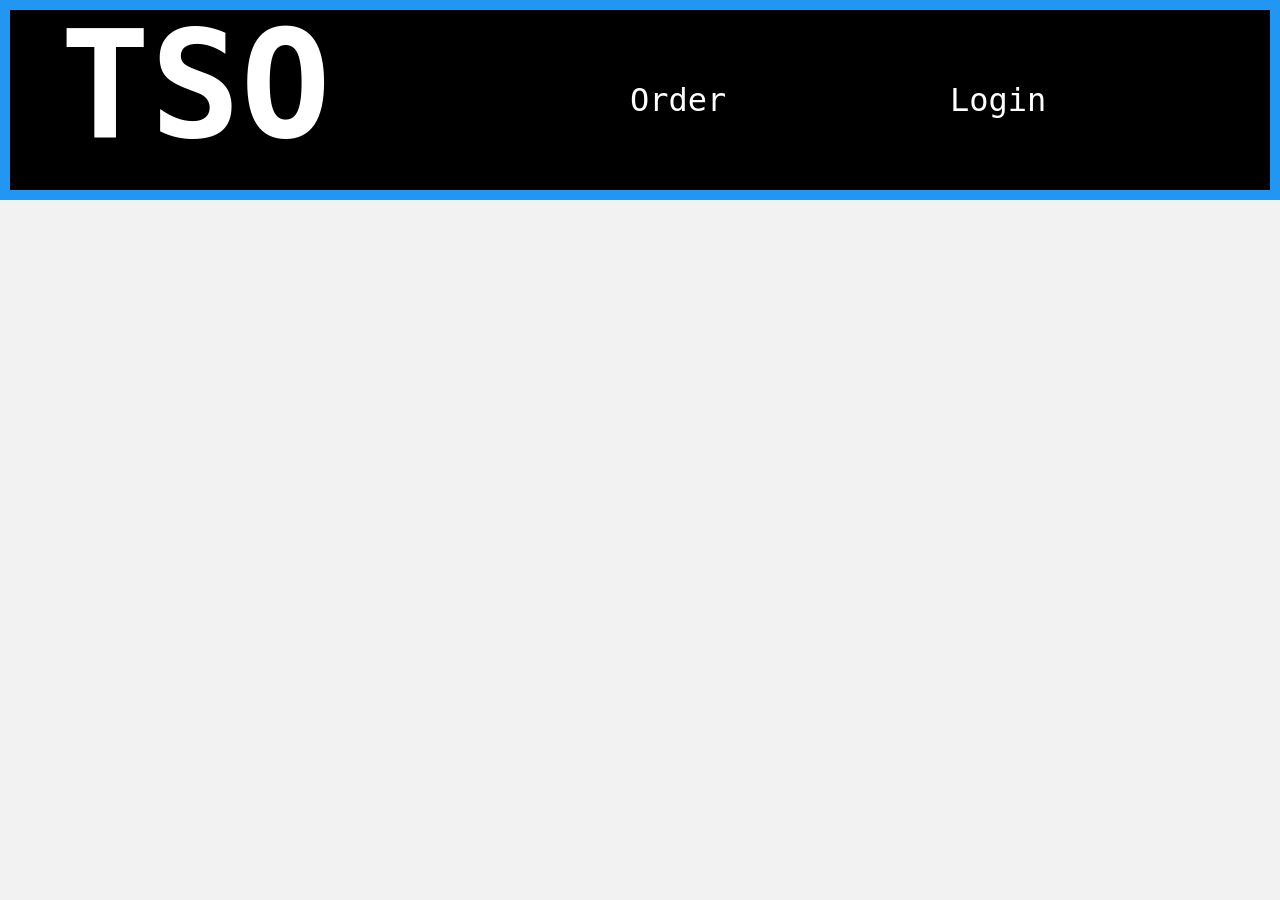
<file: public/index.html>
<!DOCTYPE html>
<html lang="en">
<head>
  <meta charset="UTF-8">
  <title>tuff online store</title>
  <link rel="stylesheet" href="style.css">
</head>

<body>

<div id="top">
  <div class="clickable" id="topText" onClick="window.location.href='https://www.google.com/search?q=whats+iparon+hebrew'">TSO</div>
  <div class="clickable" id="gitredirectButton" onClick="window.location.href='./order.html'">Order</div>
  <div class="clickable" id="aboutButton" onClick="window.location.href='./login.html'">Login</div>
</div>
<script src="script.js"></script>
</body>
</html>
</file>
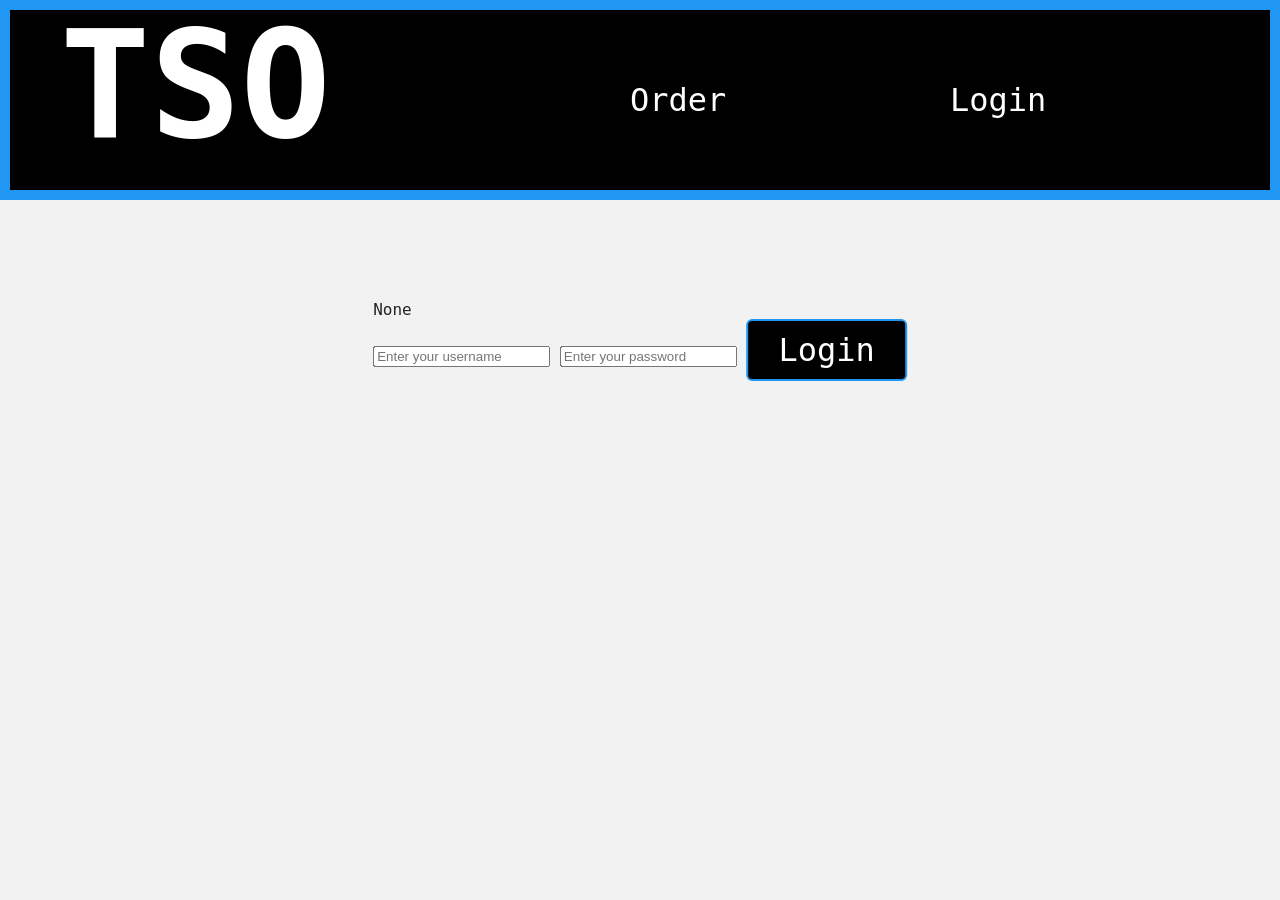
<file: public/login.html>
<!DOCTYPE html>
<html lang="en">
<head>
  <meta charset="UTF-8">
  <title>tuff online store</title>
  <link rel="stylesheet" href="style.css">
</head>

<body>

<div id="top">
  <div class="clickable" id="topText" onClick="window.location.href='https://www.google.com/search?q=whats+iparon+hebrew'">TSO</div>
  <div class="clickable" id="gitredirectButton" onClick="window.location.href='./order.html'">Order</div>
  <div class="clickable" id="aboutButton" onClick="window.location.href='./login.html'">Login</div>
</div>
<div id="middle">
  <div>
    <div id="data">None</div>
    <input type="text" id="username" placeholder="Enter your username" />
    <input type="password" id="password" placeholder="Enter your password" />
    <button id="loginButton" onClick="login()">Login</button>
  </div>
</div>

<script src="script.js"></script>
</body>
</html>
</file>
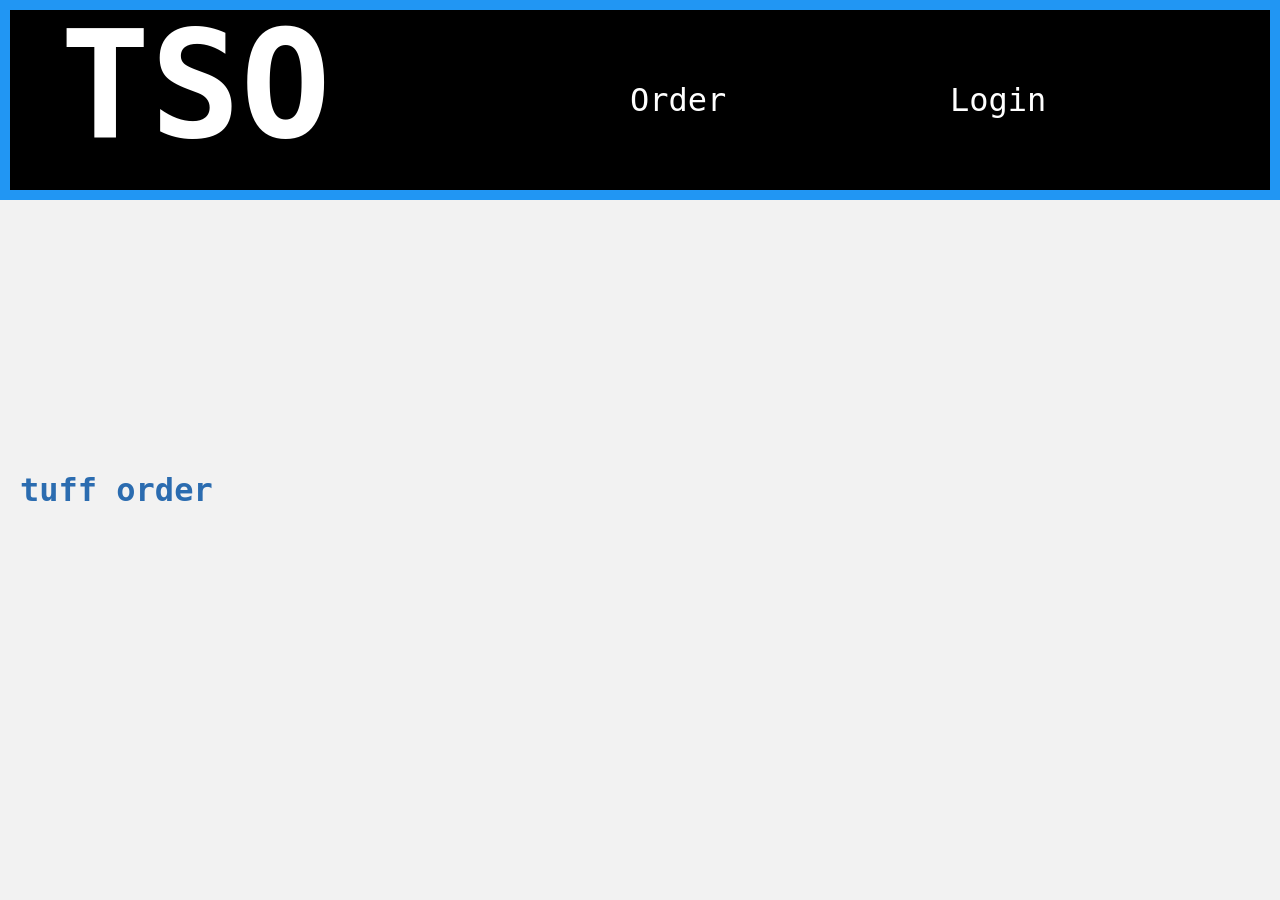
<file: public/order.html>
<!DOCTYPE html>
<html lang="en">
<head>
  <meta charset="UTF-8">
  <title>tuff online store</title>
  <link rel="stylesheet" href="store.css">
</head>

<body>

<div id="top">
  <div class="clickable" id="topText" onClick="window.location.href='https://www.google.com/search?q=whats+iparon+hebrew'">TSO</div>
  <div class="clickable" id="gitredirectButton" onClick="window.location.href='./order.html'">Order</div>
  <div class="clickable" id="aboutButton" onClick="window.location.href='./login.html'">Login</div>
</div>
<div id="middle">
  <div class="clickable" id="item1">
    <h1 class="clickable">tuff order</h1>
  </div>
</div>
<script src="script.js"></script>
</body>
</html>
</file>
<file: public/style.css>
/* CSS rules follow this pattern:

   selector {
       property: value;
   }

   The "selector" picks WHAT to style.
   Below, "body" means "the whole visible page".
*/

body {
    font-family: OCR A Std, monospace;
 /* the font used for text */
    background-color: #f2f2f2;       /* light gray background */
    color: #222;                     /* dark gray text color */
    padding: 40px;
   /* space between text and edge of browser window */
}

h1 {
    position:fixed;
    top: 50%;
    left: 20px;
    color: #2b6cb0;   /* blue heading text */
}
#top {
    position: absolute;
    top: 0;
    left: 0;
    width: 100vw;
    height: 200px;
    border: 10px solid #2196F3;
    background-color: #000000;
    display: flex;
    align-items: center;
    box-sizing: border-box;
}
#topText {
    position:absolute;
    line-height: 1;
    width: 300px;
    height: 120px;
    top: -30px;
    left:20px;
    cursor: pointer;
    font-family: OCR A Std, monospace;
    font-weight: bold;
    font-size: 150px;
    padding: 30px;
    color: #ffffff;


}
#middle {
    position: absolute;
    top: 300px;
    left: 50%;
    transform: translateX(-50%);
}

#loginButton {
    font-family: OCR A Std, monospace;
    background-color: #000000;
    color: white;
    border: 2px solid #2196F3;
    padding: 10px 30px;
    border-radius: 6px;
    cursor: pointer;
    font-size: 32px;
}

#loginButton:hover {
    color: #03b6fc;
}
#introText {
position:fixed;
    top: 58%;
    left: 20px;
    }
#aboutButton {
    line-height: 1;
    position: absolute;
    white-space: nowrap;
    left: 920px;
    width: 100px;
    length: 300px;
    color: white;
    border: none;
    padding: 10px 20px;
    border-radius: 6px;   /* rounds the corners */
    cursor: pointer;      /* shows a "hand" cursor on hover */
    font-size: 32px;
}
/* This selects the element with id="myButton" (the # means "id") */
#gitredirectButton {
    position:absolute;
    line-height: 1;
    white-space: nowrap;
    left: 600px;
    width: 100px;
    length: 300px;
    color: white;
    border: none;
    padding: 10px 20px;
    border-radius: 6px;   /* rounds the corners */
    cursor: pointer;      /* shows a "hand" cursor on hover */
    font-size: 32px;
}


/* This selects the element with id="output" */
#output {
    position:fixed;
    top: 60%;
    left: 20px;
    font-weight: bold;
}
#backButton{
     font-family: OCR A Std, monospace;
     position:fixed;
     white-space: nowrap;
     background-color: #000000;
     top: 93%;
     left: 90%;
     width: 200px;
     length: 300px;
     color: white;
     border: none;
     padding: 10px 20px;
     border-radius: 6px;   /* rounds the corners */
     cursor: pointer;      /* shows a "hand" cursor on hover */
     font-size: 32px;

}
#backButton:hover{
 color: #03b6fc;
 }
#topText:hover{
 color: #03b6fc;
 }
#aboutButton:hover{
  color: #03b6fc;
  }
#gitredirectButton:hover{
   color: #03b6fc;
  }
</file>
<file: public/store.css>
/* CSS rules follow this pattern:

   selector {
       property: value;
   }

   The "selector" picks WHAT to style.
   Below, "body" means "the whole visible page".
*/

body {
    font-family: OCR A Std, monospace;
 /* the font used for text */
    background-color: #f2f2f2;       /* light gray background */
    color: #222;                     /* dark gray text color */
    padding: 40px;
   /* space between text and edge of browser window */
}

h1 {
    position:fixed;
    top: 50%;
    left: 20px;
    color: #2b6cb0;   /* blue heading text */
}
#top {
    position: absolute;
    top: 0;
    left: 0;
    width: 100vw;
    height: 200px;
    border: 10px solid #2196F3;
    background-color: #000000;
    display: flex;
    align-items: center;
    box-sizing: border-box;
}
#topText {
    position:absolute;
    line-height: 1;
    width: 300px;
    height: 120px;
    top: -30px;
    left:20px;
    cursor: pointer;
    font-family: OCR A Std, monospace;
    font-weight: bold;
    font-size: 150px;
    padding: 30px;
    color: #ffffff;


}

#introText {
position:fixed;
    top: 58%;
    left: 20px;
    }
#aboutButton {
    line-height: 1;
    position: absolute;
    white-space: nowrap;
    left: 920px;
    width: 100px;
    length: 300px;
    color: white;
    border: none;
    padding: 10px 20px;
    border-radius: 6px;   /* rounds the corners */
    cursor: pointer;      /* shows a "hand" cursor on hover */
    font-size: 32px;
}
/* This selects the element with id="myButton" (the # means "id") */
#gitredirectButton {
    position:absolute;
    line-height: 1;
    white-space: nowrap;
    left: 600px;
    width: 100px;
    length: 300px;
    color: white;
    border: none;
    padding: 10px 20px;
    border-radius: 6px;   /* rounds the corners */
    cursor: pointer;      /* shows a "hand" cursor on hover */
    font-size: 32px;
}


/* This selects the element with id="output" */
#output {
    position:fixed;
    top: 60%;
    left: 20px;
    font-weight: bold;
}
#backButton{
     font-family: OCR A Std, monospace;
     position:fixed;
     white-space: nowrap;
     background-color: #000000;
     top: 93%;
     left: 90%;
     width: 200px;
     length: 300px;
     color: white;
     border: none;
     padding: 10px 20px;
     border-radius: 6px;   /* rounds the corners */
     cursor: pointer;      /* shows a "hand" cursor on hover */
     font-size: 32px;

}
#backButton:hover{
 color: #03b6fc;
 }
#topText:hover{
 color: #03b6fc;
 }
#aboutButton:hover{
  color: #03b6fc;
  }
#gitredirectButton:hover{
   color: #03b6fc;
  }
</file>
